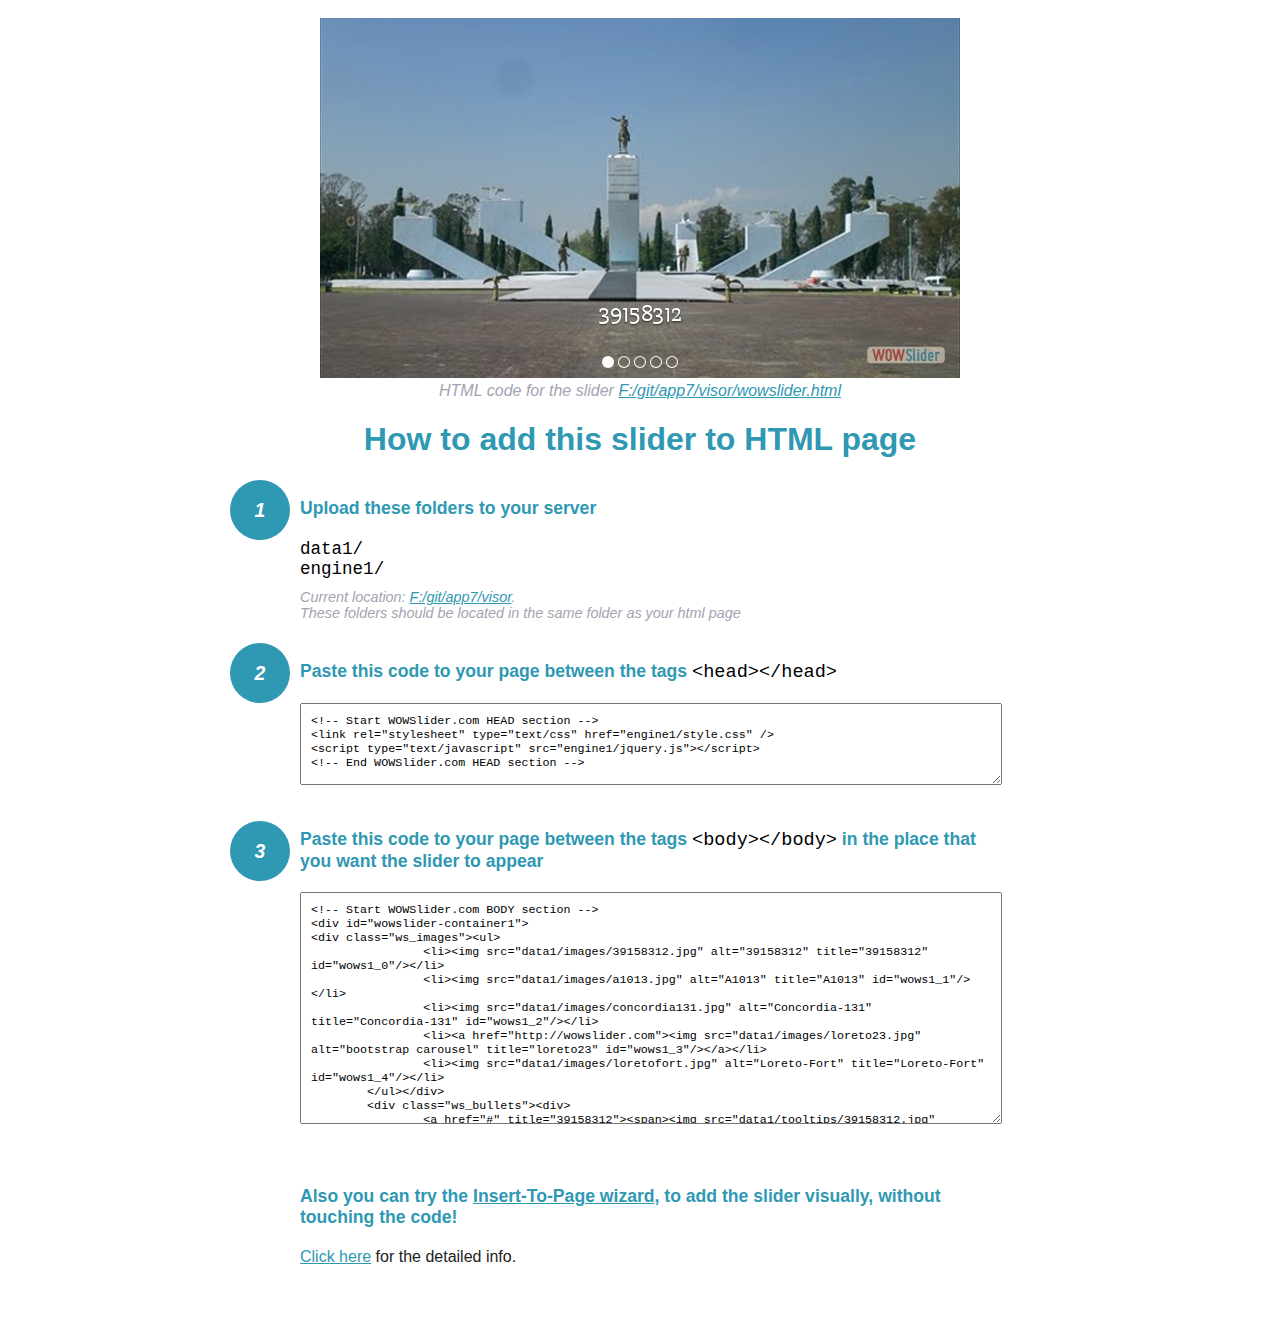
<file: visor/wowslider-howto.html>
<!DOCTYPE html>
<html>
<head>
	<title>WOWSlider</title>
	<meta http-equiv="content-type" content="text/html; charset=utf-8" />
	<meta name="description" content="WOWSlider" />
	
	<!-- Start WOWSlider.com HEAD section --> <!-- add to the <head> of your page -->
	<link rel="stylesheet" type="text/css" href="engine1/style.css" />
	<script type="text/javascript" src="engine1/jquery.js"></script>
	<!-- End WOWSlider.com HEAD section -->


<style>
.instuction {
	font-family: sans-serif, Arial;
	display: block;
	margin: 0 auto;
	max-width: 820px;
	width: 100%;
	padding: 0 70px;
	color: #222;
	-webkit-box-sizing: border-box;
	-moz-box-sizing: border-box;
	box-sizing: border-box;
}
.instuction h1 img {
	max-width: 170px;
	vertical-align: middle;
	margin-bottom: 10px;
}
.instuction h1 {
	color: #2F98B3;
	text-align: center;
}
.instuction h2 {
	position: relative;
	font-size: 1.1em;
	color: #2F98B3;
	margin-bottom: 20px;
	margin-top: 40px;
}
.instuction h2 span.num {
	position: absolute;
	left: -70px;
	top: -18px;
	display: inline-block;
	vertical-align: middle;
	font-style: italic;
	font-size: 1.1em;
	width: 60px;
	height: 60px;
	line-height: 60px;
	text-align: center;
	background: #2F98B3;
	color: #fff;
	border-radius: 50%;
}
.instuction .mono {
	color: #000;
	font-family: monospace;
	font-size: 1.3em;
	font-weight: normal;
}
.instuction li.mono {
	font-size: 1.5em;
}

.instuction ul {
	font-size: 0.9em;
	margin-top: 0;
	padding-left: 0;
	list-style: none;
}
.instuction .note {
	color: #A3A3B2;
	font-style: italic;
	padding-top: 10px;
}
.instuction p.note {
	text-align: center;
	padding-top: 0;
	margin-top: 4px;
}
.instuction textarea {
	font-size: 0.9em;
	min-height: 60px;
	padding: 10px;
	margin: 0;
	overflow: auto;
	max-width: 100%;
	width: 100%;
}
.instuction a,
.instuction a:visited {
	color: #2F98B3;
}
</style>


</head>
<body style="margin:auto">

<br>

<!-- Start WOWSlider.com BODY section --> <!-- add to the <body> of your page -->
<div id="wowslider-container1">
<div class="ws_images"><ul>
		<li><img src="data1/images/39158312.jpg" alt="39158312" title="39158312" id="wows1_0"/></li>
		<li><img src="data1/images/a1013.jpg" alt="A1013" title="A1013" id="wows1_1"/></li>
		<li><img src="data1/images/concordia131.jpg" alt="Concordia-131" title="Concordia-131" id="wows1_2"/></li>
		<li><a href="http://wowslider.com"><img src="data1/images/loreto23.jpg" alt="bootstrap carousel" title="loreto23" id="wows1_3"/></a></li>
		<li><img src="data1/images/loretofort.jpg" alt="Loreto-Fort" title="Loreto-Fort" id="wows1_4"/></li>
	</ul></div>
	<div class="ws_bullets"><div>
		<a href="#" title="39158312"><span><img src="data1/tooltips/39158312.jpg" alt="39158312"/>1</span></a>
		<a href="#" title="A1013"><span><img src="data1/tooltips/a1013.jpg" alt="A1013"/>2</span></a>
		<a href="#" title="Concordia-131"><span><img src="data1/tooltips/concordia131.jpg" alt="Concordia-131"/>3</span></a>
		<a href="#" title="loreto23"><span><img src="data1/tooltips/loreto23.jpg" alt="loreto23"/>4</span></a>
		<a href="#" title="Loreto-Fort"><span><img src="data1/tooltips/loretofort.jpg" alt="Loreto-Fort"/>5</span></a>
	</div></div><div class="ws_script" style="position:absolute;left:-99%"><a href="http://wowslider.com">wowslider</a> by WOWSlider.com v8.7</div>
<div class="ws_shadow"></div>
</div>	
<script type="text/javascript" src="engine1/wowslider.js"></script>
<script type="text/javascript" src="engine1/script.js"></script>
<!-- End WOWSlider.com BODY section -->


<div class="instuction">
	<p class="note">HTML code for the slider <a href="file:///F:/git/app7/visor/wowslider.html">F:/git/app7/visor/wowslider.html</a></p>

	<h1>
		How to add this slider to HTML page
	</h1>

	<h2><span class="num">1</span> Upload these folders to your server</h2>
	<ul>
		<li class="mono">data1/</li>
		<li class="mono">engine1/</li>
		<li class="note">Current location: <a href="file:///F:/git/app7/visor">F:/git/app7/visor</a>. <br>These folders should be located in the same folder as your html page</li>
	</ul>

	<h2><span class="num">2</span> Paste this code to your page between the tags <span class="mono">&lt;head&gt;&lt;/head&gt;</span></h2>
	<textarea onclick="this.select()">&lt;!-- Start WOWSlider.com HEAD section --&gt;
&lt;link rel=&quot;stylesheet&quot; type=&quot;text/css&quot; href=&quot;engine1/style.css&quot; /&gt;
&lt;script type=&quot;text/javascript&quot; src=&quot;engine1/jquery.js&quot;&gt;&lt;/script&gt;
&lt;!-- End WOWSlider.com HEAD section --&gt;</textarea>


	<h2><span class="num" style="top: -8px;">3</span> Paste this code to your page between the tags <span class="mono">&lt;body&gt;&lt;/body&gt;</span> in the place that you want the slider to appear</h2>
	<textarea onclick="this.select()" rows="15">&lt;!-- Start WOWSlider.com BODY section --&gt;
&lt;div id=&quot;wowslider-container1&quot;&gt;
&lt;div class=&quot;ws_images&quot;&gt;&lt;ul&gt;
		&lt;li&gt;&lt;img src=&quot;data1/images/39158312.jpg&quot; alt=&quot;39158312&quot; title=&quot;39158312&quot; id=&quot;wows1_0&quot;/&gt;&lt;/li&gt;
		&lt;li&gt;&lt;img src=&quot;data1/images/a1013.jpg&quot; alt=&quot;A1013&quot; title=&quot;A1013&quot; id=&quot;wows1_1&quot;/&gt;&lt;/li&gt;
		&lt;li&gt;&lt;img src=&quot;data1/images/concordia131.jpg&quot; alt=&quot;Concordia-131&quot; title=&quot;Concordia-131&quot; id=&quot;wows1_2&quot;/&gt;&lt;/li&gt;
		&lt;li&gt;&lt;a href=&quot;http://wowslider.com&quot;&gt;&lt;img src=&quot;data1/images/loreto23.jpg&quot; alt=&quot;bootstrap carousel&quot; title=&quot;loreto23&quot; id=&quot;wows1_3&quot;/&gt;&lt;/a&gt;&lt;/li&gt;
		&lt;li&gt;&lt;img src=&quot;data1/images/loretofort.jpg&quot; alt=&quot;Loreto-Fort&quot; title=&quot;Loreto-Fort&quot; id=&quot;wows1_4&quot;/&gt;&lt;/li&gt;
	&lt;/ul&gt;&lt;/div&gt;
	&lt;div class=&quot;ws_bullets&quot;&gt;&lt;div&gt;
		&lt;a href=&quot;#&quot; title=&quot;39158312&quot;&gt;&lt;span&gt;&lt;img src=&quot;data1/tooltips/39158312.jpg&quot; alt=&quot;39158312&quot;/&gt;1&lt;/span&gt;&lt;/a&gt;
		&lt;a href=&quot;#&quot; title=&quot;A1013&quot;&gt;&lt;span&gt;&lt;img src=&quot;data1/tooltips/a1013.jpg&quot; alt=&quot;A1013&quot;/&gt;2&lt;/span&gt;&lt;/a&gt;
		&lt;a href=&quot;#&quot; title=&quot;Concordia-131&quot;&gt;&lt;span&gt;&lt;img src=&quot;data1/tooltips/concordia131.jpg&quot; alt=&quot;Concordia-131&quot;/&gt;3&lt;/span&gt;&lt;/a&gt;
		&lt;a href=&quot;#&quot; title=&quot;loreto23&quot;&gt;&lt;span&gt;&lt;img src=&quot;data1/tooltips/loreto23.jpg&quot; alt=&quot;loreto23&quot;/&gt;4&lt;/span&gt;&lt;/a&gt;
		&lt;a href=&quot;#&quot; title=&quot;Loreto-Fort&quot;&gt;&lt;span&gt;&lt;img src=&quot;data1/tooltips/loretofort.jpg&quot; alt=&quot;Loreto-Fort&quot;/&gt;5&lt;/span&gt;&lt;/a&gt;
	&lt;/div&gt;&lt;/div&gt;&lt;div class=&quot;ws_script&quot; style=&quot;position:absolute;left:-99%&quot;&gt;&lt;a href=&quot;http://wowslider.com&quot;&gt;wowslider&lt;/a&gt; by WOWSlider.com v8.7&lt;/div&gt;
&lt;div class=&quot;ws_shadow&quot;&gt;&lt;/div&gt;
&lt;/div&gt;	
&lt;script type=&quot;text/javascript&quot; src=&quot;engine1/wowslider.js&quot;&gt;&lt;/script&gt;
&lt;script type=&quot;text/javascript&quot; src=&quot;engine1/script.js&quot;&gt;&lt;/script&gt;
&lt;!-- End WOWSlider.com BODY section --&gt;</textarea>

<br><br>
<h2>Also you can try the <a href="http://wowslider.com/help/add-wowslider-to-page-2.html" target="_blank">Insert-To-Page wizard</a>, to add the slider visually, without touching the code!</h2>
<p>
	<a href="http://wowslider.com/help/add-wowslider-to-page-2.html" target="_blank">Click here</a> for the detailed info.
</p>
</div>

<br><br>
</body>
</html>
</file>
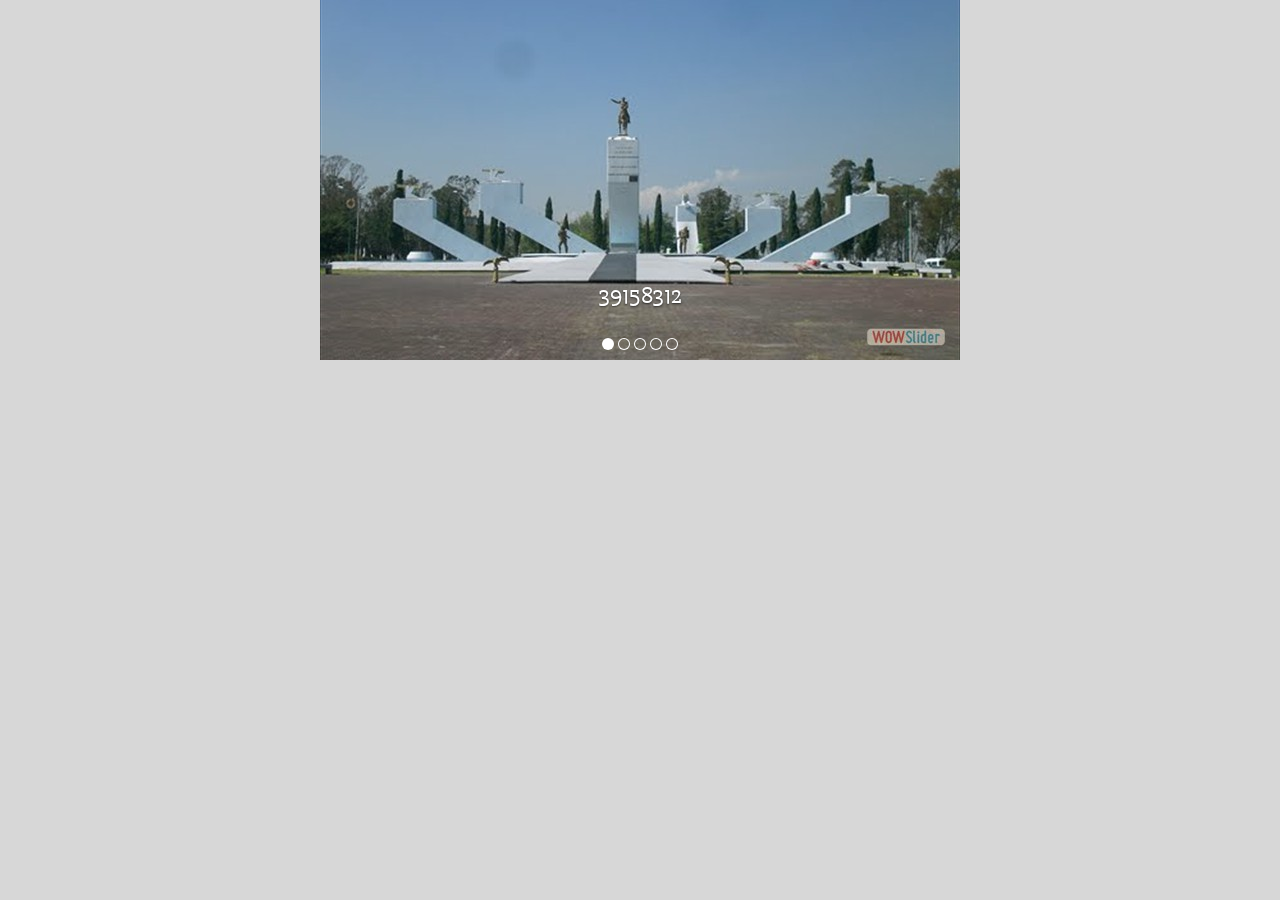
<file: visor/wowslider.html>
<!DOCTYPE html>
<html>
<head>
	<title>Wowslider</title>
	<meta http-equiv="content-type" content="text/html; charset=utf-8" />
	<meta name="description" content="Made with WOW Slider - Create beautiful, responsive image sliders in a few clicks. Awesome skins and animations. Wowslider" />
	
	<!-- Start WOWSlider.com HEAD section --> <!-- add to the <head> of your page -->
	<link rel="stylesheet" type="text/css" href="engine1/style.css" />
	<script type="text/javascript" src="engine1/jquery.js"></script>
	<!-- End WOWSlider.com HEAD section -->

</head>
<body style="background-color:#d7d7d7;margin:auto">
	
	<!-- Start WOWSlider.com BODY section --> <!-- add to the <body> of your page -->
	<div id="wowslider-container1">
	<div class="ws_images"><ul>
		<li><img src="data1/images/39158312.jpg" alt="39158312" title="39158312" id="wows1_0"/></li>
		<li><img src="data1/images/a1013.jpg" alt="A1013" title="A1013" id="wows1_1"/></li>
		<li><img src="data1/images/concordia131.jpg" alt="Concordia-131" title="Concordia-131" id="wows1_2"/></li>
		<li><a href="http://wowslider.com"><img src="data1/images/loreto23.jpg" alt="bootstrap carousel" title="loreto23" id="wows1_3"/></a></li>
		<li><img src="data1/images/loretofort.jpg" alt="Loreto-Fort" title="Loreto-Fort" id="wows1_4"/></li>
	</ul></div>
	<div class="ws_bullets"><div>
		<a href="#" title="39158312"><span><img src="data1/tooltips/39158312.jpg" alt="39158312"/>1</span></a>
		<a href="#" title="A1013"><span><img src="data1/tooltips/a1013.jpg" alt="A1013"/>2</span></a>
		<a href="#" title="Concordia-131"><span><img src="data1/tooltips/concordia131.jpg" alt="Concordia-131"/>3</span></a>
		<a href="#" title="loreto23"><span><img src="data1/tooltips/loreto23.jpg" alt="loreto23"/>4</span></a>
		<a href="#" title="Loreto-Fort"><span><img src="data1/tooltips/loretofort.jpg" alt="Loreto-Fort"/>5</span></a>
	</div></div><div class="ws_script" style="position:absolute;left:-99%"><a href="http://wowslider.com">wowslider</a> by WOWSlider.com v8.7</div>
	<div class="ws_shadow"></div>
	</div>	
	<script type="text/javascript" src="engine1/wowslider.js"></script>
	<script type="text/javascript" src="engine1/script.js"></script>
	<!-- End WOWSlider.com BODY section -->

</body>
</html>
</file>
<file: visor/engine1/style.css>
/*
 *	generated by WOW Slider 8.7
 *	template Absent
 */
@import url(https://fonts.googleapis.com/css?family=Slabo+27px&subset=latin,latin-ext);
#wowslider-container1 { 
	display: table;
	zoom: 1; 
	position: relative;
	width: 100%;
	max-width: 640px;
	max-height:360px;
	margin:0px auto 0px;
	z-index:90;
	text-align:left; /* reset align=center */
	font-size: 10px;
	text-shadow: none; /* fix some user styles */

	/* reset box-sizing (to boostrap friendly) */
	-webkit-box-sizing: content-box;
	-moz-box-sizing: content-box;
	box-sizing: content-box; 
}
* html #wowslider-container1{ width:640px }
#wowslider-container1 .ws_images ul{
	position:relative;
	width: 10000%; 
	height:100%;
	left:0;
	list-style:none;
	margin:0;
	padding:0;
	border-spacing:0;
	overflow: visible;
	/*table-layout:fixed;*/
}
#wowslider-container1 .ws_images ul li{
	position: relative;
	width:1%;
	height:100%;
	line-height:0; /*opera*/
	overflow: hidden;
	float:left;
	/*font-size:0;*/
	padding:0 0 0 0 !important;
	margin:0 0 0 0 !important;
}

#wowslider-container1 .ws_images{
	position: relative;
	left:0;
	top:0;
	height:100%;
	max-height:360px;
	max-width: 640px;
	vertical-align: top;
	border:none;
	overflow: hidden;
}
#wowslider-container1 .ws_images ul a{
	width:100%;
	height:100%;
	max-height:360px;
	display:block;
	color:transparent;
}
#wowslider-container1 img{
	max-width: none !important;
}
#wowslider-container1 .ws_images .ws_list img,
#wowslider-container1 .ws_images > div > img{
	width:100%;
	border:none 0;
	max-width: none;
	padding:0;
	margin:0;
}
#wowslider-container1 .ws_images > div > img {
	max-height:360px;
}

#wowslider-container1 .ws_images iframe {
	position: absolute;
	z-index: -1;
}

#wowslider-container1 .ws-title > div {
	display: inline-block !important;
}

#wowslider-container1 a{ 
	text-decoration: none; 
	outline: none; 
	border: none; 
}

#wowslider-container1  .ws_bullets { 
	float: left;
	position:absolute;
	z-index:70;
}
#wowslider-container1  .ws_bullets div{
	position:relative;
	float:left;
	font-size: 0px;
}
/* compatibility with Joomla styles */
#wowslider-container1  .ws_bullets a {
	line-height: 0;
}

#wowslider-container1  .ws_script{
	display:none;
}
#wowslider-container1 sound, 
#wowslider-container1 object{
	position:absolute;
}

/* prevent some of users reset styles */
#wowslider-container1 .ws_effect {
	position: static;
	width: 100%;
	height: 100%;
}

#wowslider-container1 .ws_photoItem {
	border: 2em solid #fff;
	margin-left: -2em;
	margin-top: -2em;
}
#wowslider-container1 .ws_cube_side {
	background: #A6A5A9;
}


#wowslider-container1.ws_gestures {
	cursor: -webkit-grab;
	cursor: -moz-grab;
	cursor: url("[data-uri]"), move;
}
#wowslider-container1.ws_gestures.ws_grabbing {
	cursor: -webkit-grabbing;
	cursor: -moz-grabbing;
	cursor: url("[data-uri]"), move;
}

/* hide controls when video start play */
#wowslider-container1.ws_video_playing .ws_bullets,
#wowslider-container1.ws_video_playing .ws_fullscreen,
#wowslider-container1.ws_video_playing .ws_next,
#wowslider-container1.ws_video_playing .ws_prev {
	display: none;
}


/* youtube/vimeo buttons */
#wowslider-container1 .ws_video_btn {
	position: absolute;
	display: none;
	cursor: pointer;
	top: 0;
	left: 0;
	width: 100%;
	height: 100%;
	z-index: 55;
}
#wowslider-container1 .ws_video_btn.ws_youtube,
#wowslider-container1 .ws_video_btn.ws_vimeo {
	display: block;
}
#wowslider-container1 .ws_video_btn div {
	position: absolute;
	background-image: url(./playvideo.png);
	background-size: 200%;
	top: 50%;
	left: 50%;
	width: 7em;
	height: 5em;
	margin-left: -3.5em;
	margin-top: -2.5em;
}
#wowslider-container1 .ws_video_btn.ws_youtube div {
	background-position: 0 0;
}
#wowslider-container1 .ws_video_btn.ws_youtube:hover div {
	background-position: 100% 0;
}
#wowslider-container1 .ws_video_btn.ws_vimeo div {
	background-position: 0 100%;
}
#wowslider-container1 .ws_video_btn.ws_vimeo:hover div {
	background-position: 100% 100%;
}

#wowslider-container1 .ws_playpause.ws_hide {
	display: none !important;
}
/* bullets */
#wowslider-container1 .ws_bullets a { 
	position: relative;
	display: inline-block;
	margin: 0 2px;
	padding: 6px;
	width: 0;
	border-radius: 50%;
	background: rgba(0, 0, 0, 0);
	-webkit-box-shadow: inset 0 0 0 1px #ffffff;
	box-shadow: inset 0 0 0 1px #ffffff;
}
#wowslider-container1 .ws_bullets a.ws_selbull {
	background: #ffffff;
	-webkit-box-shadow: none;
	box-shadow: none;
}

/* arrows */
#wowslider-container1 a.ws_next,
#wowslider-container1 a.ws_prev {
	position:absolute;
	z-index:60;
	overflow: hidden;
	width: 15%;
	height: 100%;
	top: 0;
	opacity: .5;
}
#wowslider-container1 a.ws_next {
	left: 85%;
	cursor: url('[data-uri]') 20 20, move;
}
#wowslider-container1 a.ws_prev {
	left: 0;
	cursor: url('[data-uri]') 20 20, move;
}


/*playpause*/
#wowslider-container1 .ws_playpause {
	position:absolute;
	top: 0;
	bottom: 40px;
	left: 42.5%;
	width: 15%;
	z-index: 59;
}
#wowslider-container1 .ws_pause {
	cursor: url('[data-uri]') 20 20, pointer;
}
#wowslider-container1 .ws_play {
	cursor: url('[data-uri]') 20 20, pointer;
}/* bottom center */
#wowslider-container1  .ws_bullets {
	bottom:10px;
	left:50%;
}
#wowslider-container1  .ws_bullets div{
	left:-50%;
}
#wowslider-container1 .ws_bulframe span{
	visibility: visible;
	opacity: 1;
	position: absolute;
	width: 0; 
	height: 0; 
	border-left: 5px solid transparent;
	border-right: 5px solid transparent;
	border-top: 5px solid #ffffff;

	bottom:-6px;
	margin-left:-2px;
	left:43px;
}#wowslider-container1 .ws-title{
	position: absolute;
	background: none;
	font: 2.4em 'Slabo 27px', serif;
	color:#ffffff;
	text-shadow: 0 1px 2px rgba(0, 0, 0, 0.6);
	bottom: 50px;
	top: auto;
	opacity: 1;
	text-align: center;

	width: 100%;
	padding-left: 20%;
	padding-right: 20%;
	-webkit-box-sizing: border-box;
	-moz-box-sizing: border-box;
	box-sizing: border-box;

	z-index: 50;
}
#wowslider-container1 .ws-title div{
    margin-top: 0.5em;
	font-size: 0.542em;
}#wowslider-container1 .ws_images > ul{
	animation: wsBasic 20s infinite;
	-moz-animation: wsBasic 20s infinite;
	-webkit-animation: wsBasic 20s infinite;
}
@keyframes wsBasic{0%{left:-0%} 10%{left:-0%} 20%{left:-100%} 30%{left:-100%} 40%{left:-200%} 50%{left:-200%} 60%{left:-300%} 70%{left:-300%} 80%{left:-400%} 90%{left:-400%} }
@-moz-keyframes wsBasic{0%{left:-0%} 10%{left:-0%} 20%{left:-100%} 30%{left:-100%} 40%{left:-200%} 50%{left:-200%} 60%{left:-300%} 70%{left:-300%} 80%{left:-400%} 90%{left:-400%} }
@-webkit-keyframes wsBasic{0%{left:-0%} 10%{left:-0%} 20%{left:-100%} 30%{left:-100%} 40%{left:-200%} 50%{left:-200%} 60%{left:-300%} 70%{left:-300%} 80%{left:-400%} 90%{left:-400%} }

#wowslider-container1 .ws_bullets  a img{
	text-indent:0;
	display:block;
	bottom:15px;
	left:-43px;
	visibility:hidden;
	position:absolute;
    border: 1px solid #ffffff;
	max-width:none;
}
#wowslider-container1 .ws_bullets a:hover img{
	visibility:visible;
}

#wowslider-container1 .ws_bulframe div div{
	height:48px;
	overflow:visible;
	position:relative;
}
#wowslider-container1 .ws_bulframe div {
	left:0;
	overflow:hidden;
	position:relative;
	width:85px;
	background-color:#ffffff;
}
#wowslider-container1  .ws_bullets .ws_bulframe{
	display:none;
	bottom:17px;
	margin-left:2px;
	overflow:visible;
	position:absolute;
	cursor:pointer;
    border: 1px solid #ffffff;
}#wowslider-container1 .ws_bulframe div div{
	height: auto;
}

@media all and (max-width:760px) {
	#wowslider-container1 .ws_fullscreen {
		display: block;
	}
}
@media all and (max-width:400px){
	#wowslider-container1 .ws_controls,
	#wowslider-container1 .ws_bullets,
	#wowslider-container1 .ws_thumbs{
		display: none
	}
}
</file>
